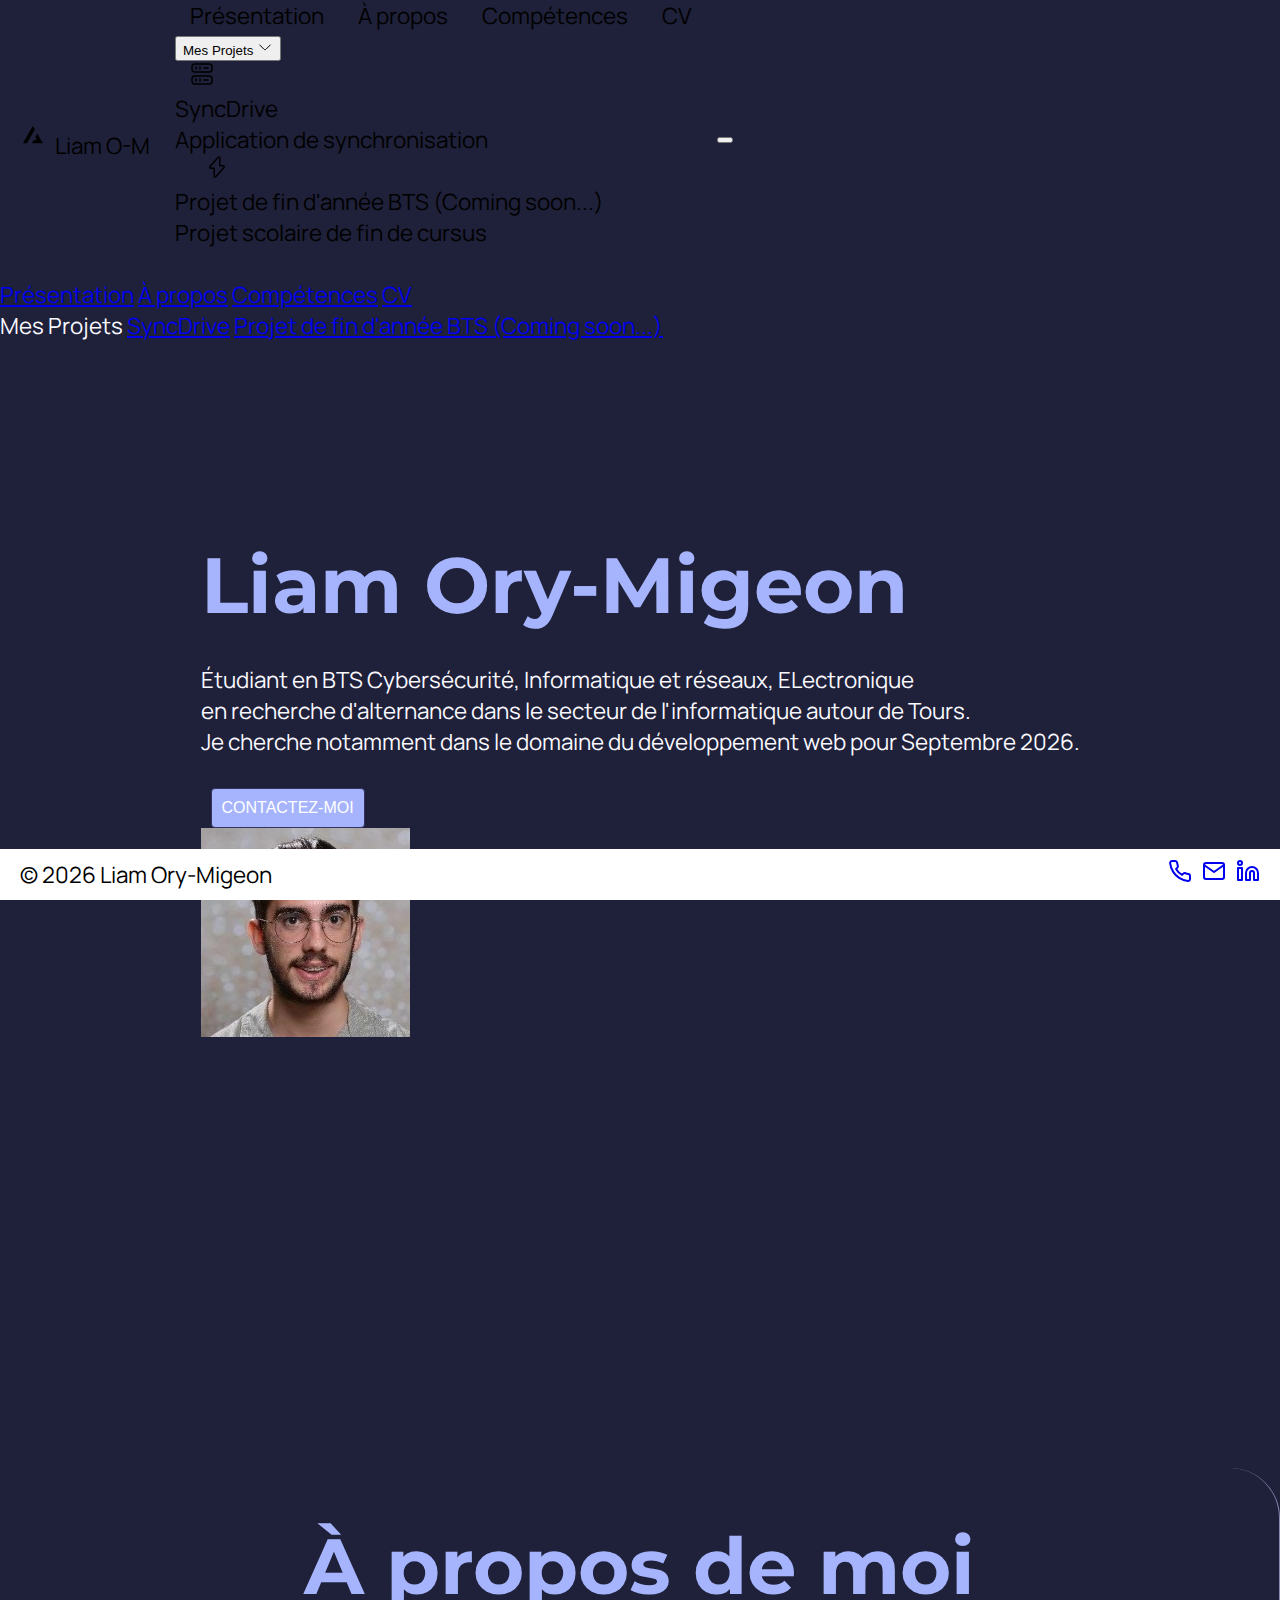
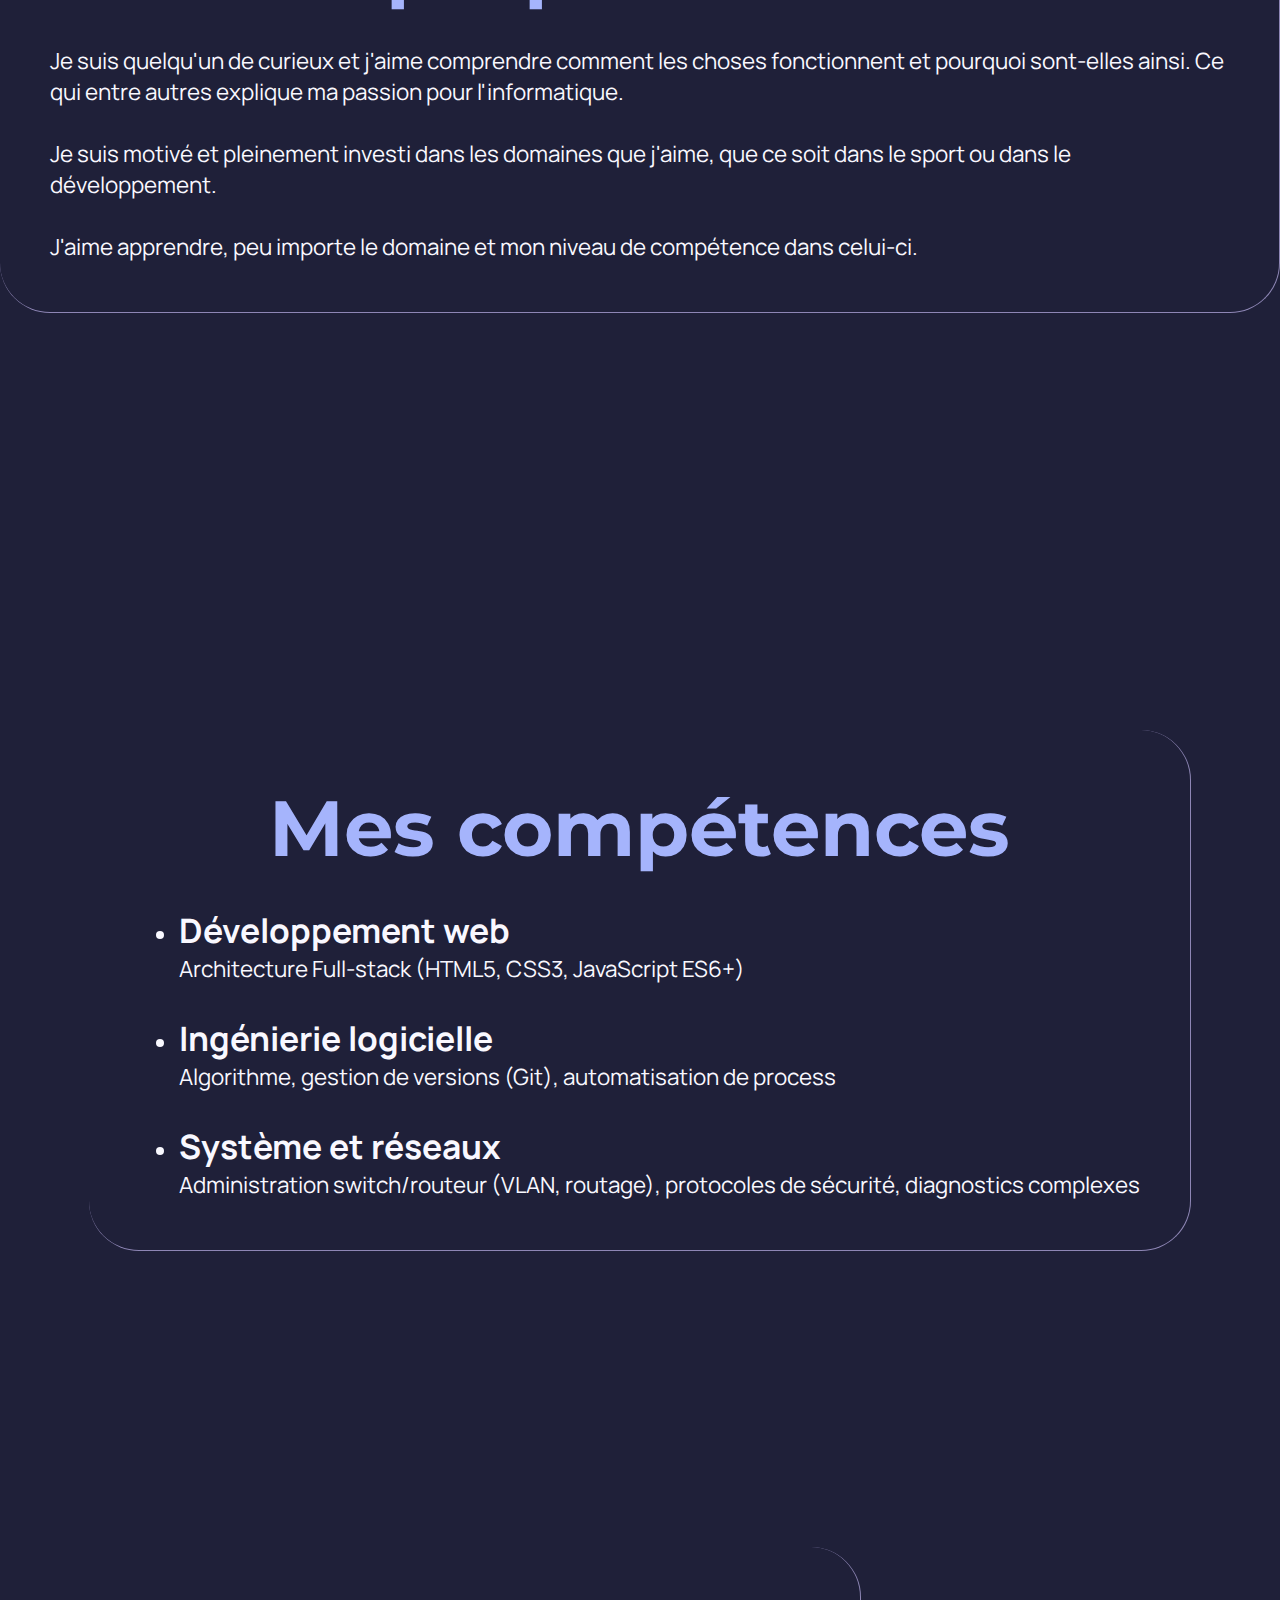
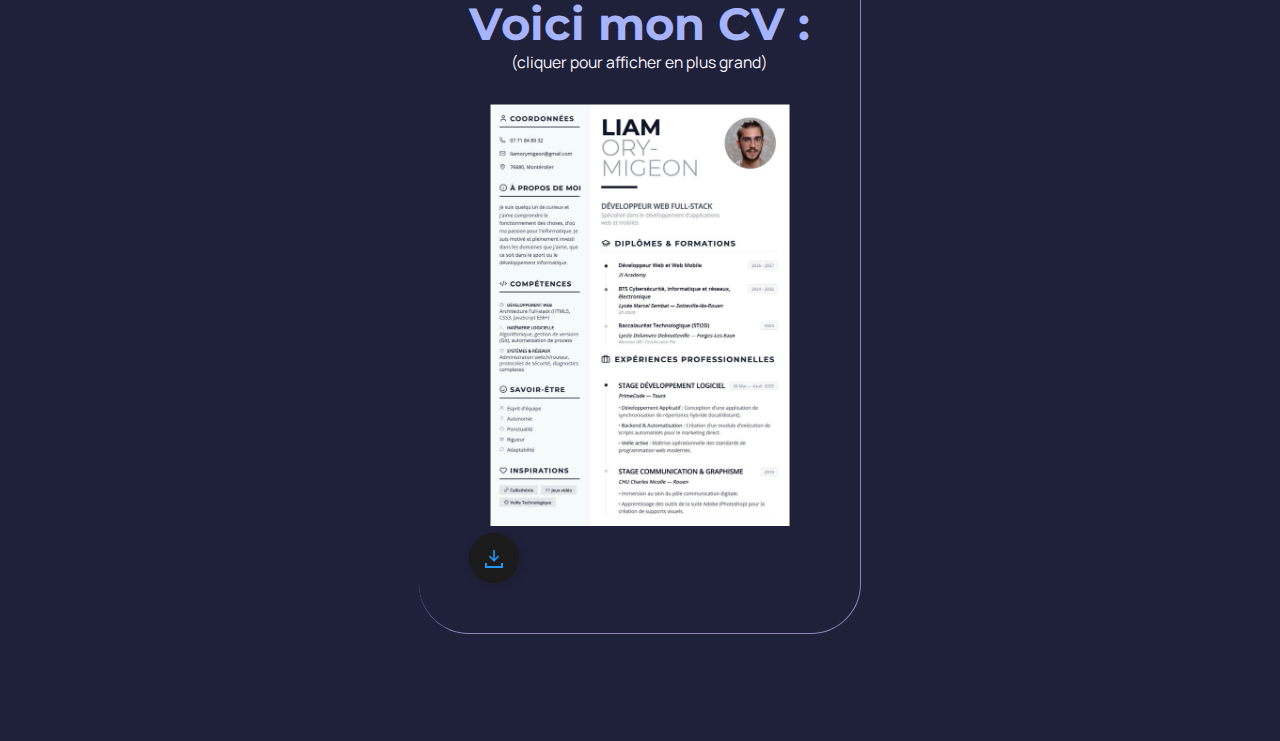
<file: index.html>
<!doctype html>
<html lang="fr">
  <head>
    <meta charset="utf-8" />
    <meta name="viewport" content="width=device-width, initial-scale=1.0" />
    <title>Accueil - Ory-Migeon Liam</title>
    <link href="style.css" rel="stylesheet" />
    <link rel="preconnect" href="https://fonts.googleapis.com" />
    <link rel="preconnect" href="https://fonts.gstatic.com" crossorigin />
    <link
      href="https://fonts.googleapis.com/css2?family=Manrope:wght@400;500;600;700&family=Montserrat:wght@600;700&display=swap"
      rel="stylesheet"
    />
  </head>

  <body>
    <!-- ========== NAVBAR ========== -->
    <nav id="navbar">
      <!-- Brand -->
      <a href="#présentation" class="nav-brand">
        <svg fill="none" height="36" viewBox="0 0 32 32" width="36">
          <path
            clip-rule="evenodd"
            d="M17.6482 10.1305L15.8785 7.02583L7.02979 22.5499H10.5278L17.6482 10.1305ZM19.8798 14.0457L18.11 17.1983L19.394 19.4511H16.8453L15.1056 22.5499H24.7272L19.8798 14.0457Z"
            fill="currentColor"
            fill-rule="evenodd"
          />
        </svg>
        <span>Liam O-M</span>
      </a>

      <!-- Nav links (desktop) -->
      <div class="nav-links">
        <a href="#présentation" class="nav-link" data-section="présentation"
          >Présentation</a
        >
        <a href="#a-propos" class="nav-link" data-section="a-propos"
          >À propos</a
        >
        <a href="#compétences" class="nav-link" data-section="compétences"
          >Compétences</a
        >
        <a href="#CV" class="nav-link" data-section="CV">CV</a>

        <!-- Dropdown "Mes Projets" -->
        <div id="dropdown-container">
          <button id="dropdown-trigger">
            Mes Projets
            <svg
              id="chevron-icon"
              fill="none"
              height="16"
              width="16"
              viewBox="0 0 24 24"
              xmlns="http://www.w3.org/2000/svg"
            >
              <path
                d="m19.92 8.95-6.52 6.52c-.77.77-2.03.77-2.8 0L4.08 8.95"
                stroke="currentColor"
                stroke-linecap="round"
                stroke-linejoin="round"
                stroke-miterlimit="10"
                stroke-width="1.5"
              />
            </svg>
          </button>

          <!-- Dropdown menu -->
          <div id="dropdown-menu">
            <div class="dropdown-inner">
              <a href="mes_projets/syncdrive.html" class="dropdown-item">
                <span class="dropdown-icon">
                  <svg
                    fill="none"
                    height="24"
                    viewBox="0 0 24 24"
                    width="24"
                    xmlns="http://www.w3.org/2000/svg"
                  >
                    <path
                      d="M19.32 10H4.69c-1.48 0-2.68-1.21-2.68-2.68V4.69c0-1.48 1.21-2.68 2.68-2.68h14.63C20.8 2.01 22 3.22 22 4.69v2.63C22 8.79 20.79 10 19.32 10ZM19.32 22H4.69c-1.48 0-2.68-1.21-2.68-2.68v-2.63c0-1.48 1.21-2.68 2.68-2.68h14.63c1.48 0 2.68 1.21 2.68 2.68v2.63c0 1.47-1.21 2.68-2.68 2.68ZM6 5v2M10 5v2M6 17v2M10 17v2M14 6h4M14 18h4"
                      stroke="currentColor"
                      stroke-linecap="round"
                      stroke-linejoin="round"
                      stroke-width="1.5"
                    />
                  </svg>
                </span>
                <div>
                  <div class="dropdown-item-title">SyncDrive</div>
                  <div class="dropdown-item-desc">
                    Application de synchronisation
                  </div>
                </div>
              </a>
              <a href="#" class="dropdown-item">
                <span class="dropdown-icon">
                  <svg
                    fill="none"
                    height="24"
                    viewBox="0 0 24 24"
                    width="24"
                    xmlns="http://www.w3.org/2000/svg"
                  >
                    <path
                      d="M6.09 13.28h3.09v7.2c0 1.68.91 2.02 2.02.76l7.57-8.6c.93-1.05.54-1.92-.87-1.92h-3.09v-7.2c0-1.68-.91-2.02-2.02-.76l-7.57 8.6c-.92 1.06-.53 1.92.87 1.92Z"
                      stroke="currentColor"
                      stroke-linecap="round"
                      stroke-linejoin="round"
                      stroke-miterlimit="10"
                      stroke-width="1.5"
                    />
                  </svg>
                </span>
                <div>
                  <div class="dropdown-item-title">
                    Projet de fin d'année BTS (Coming soon...)
                  </div>
                  <div class="dropdown-item-desc">
                    Projet scolaire de fin de cursus
                  </div>
                </div>
              </a>
            </div>
          </div>
        </div>
      </div>

      <!-- Mobile hamburger -->
      <button id="mobile-menu-btn">
        <span class="hamburger-line"></span>
        <span class="hamburger-line"></span>
        <span class="hamburger-line"></span>
      </button>
    </nav>

    <!-- Mobile menu -->
    <div id="mobile-menu">
      <a
        href="#présentation"
        class="mobile-nav-link nav-link"
        data-section="présentation"
        >Présentation</a
      >
      <a
        href="#a-propos"
        class="mobile-nav-link nav-link"
        data-section="a-propos"
        >À propos</a
      >
      <a
        href="#compétences"
        class="mobile-nav-link nav-link"
        data-section="compétences"
        >Compétences</a
      >
      <a href="#CV" class="mobile-nav-link nav-link" data-section="CV">CV</a>
      <div class="mobile-divider"></div>
      <span class="mobile-section-title">Mes Projets</span>
      <a href="mes_projets/syncdrive.html" class="mobile-nav-link">SyncDrive</a>
      <a href="#" class="mobile-nav-link"
        >Projet de fin d'année BTS (Coming soon...)</a
      >
    </div>

    <!-- ========== MAIN CONTENT ========== -->
    <main>
      <section id="présentation" class="présentation">
        <div class="présentation-content">
          <div class="présentation-text">
            <h1>Liam Ory-Migeon</h1>
            <br />
            <p>
              Étudiant en BTS Cybersécurité, Informatique et réseaux,
              ELectronique <br />
              en recherche d'alternance dans le secteur de l'informatique autour
              de Tours. <br />
              Je cherche notamment dans le domaine du développement web pour
              Septembre 2026.
            </p>
            <br />
            <a
              class="btnmail"
              target="_blank"
              href="mailto:liamorymigeon@gmail.com"
            >
              <button class="btn">CONTACTEZ-MOI</button>
            </a>
          </div>
          <img
            src="img/photo.jpg"
            alt="Photo de moi"
            class="présentation-photo"
          />
        </div>
      </section>

      <section id="a-propos">
        <div class="carre-contenu">
          <h1>À propos de moi</h1>
          <br />
          <p>
            Je suis quelqu'un de curieux et j'aime comprendre comment les choses
            fonctionnent et pourquoi sont-elles ainsi. Ce qui entre autres
            explique ma passion pour l'informatique.<br /><br />
            Je suis motivé et pleinement investi dans les domaines que j'aime,
            que ce soit dans le sport ou dans le développement.<br /><br />
            J'aime apprendre, peu importe le domaine et mon niveau de compétence
            dans celui-ci.
          </p>
        </div>
      </section>

      <section id="compétences">
        <div class="carre-contenu">
          <h1>Mes compétences</h1>
          <br />
          <ul>
            <li>
              <h2>Développement web</h2>
              <p>Architecture Full-stack (HTML5, CSS3, JavaScript ES6+)</p>
            </li>
            <br />
            <li>
              <h2>Ingénierie logicielle</h2>
              <p>
                Algorithme, gestion de versions (Git), automatisation de process
              </p>
            </li>
            <br />
            <li>
              <h2>Système et réseaux</h2>
              <p>
                Administration switch/routeur (VLAN, routage), protocoles de
                sécurité, diagnostics complexes
              </p>
            </li>
          </ul>
        </div>
      </section>

      <section id="CV" class="CV">
        <div class="carre-contenu">
          <h1>Voici mon CV :</h1>
          <p class="subtitle">(cliquer pour afficher en plus grand)</p>
          <br />
          <a href="CV_Liam_Ory-Migeon.pdf" class="allphoto">
            <img src="CV_Liam_Ory-Migeon.png" alt="Mon CV" />
            <div class="photo-text">Aggrandir l'image</div>
          </a>
          <a href="CV_Liam_Ory-Migeon.pdf" download>
            <button class="Btn">
              <svg class="svgIcon" viewBox="0 0 384 512" height="1em">
                <path
                  d="M169.4 470.6c12.5 12.5 32.8 12.5 45.3 0l160-160c12.5-12.5 12.5-32.8 0-45.3s-32.8-12.5-45.3 0L224 370.8 224 64c0-17.7-14.3-32-32-32s-32 14.3-32 32l0 306.7L54.6 265.4c-12.5-12.5-32.8-12.5-45.3 0s-12.5 32.8 0 45.3l160 160z"
                ></path>
              </svg>
              <span class="icon2"></span>
              <span class="tooltip">Télécharger</span>
            </button>
          </a>
        </div>
      </section>
    </main>

    <footer>
      <div class="footer-center">
        <p>© <span id="year"></span> Liam Ory-Migeon</p>
        <script>
          document.getElementById("year").textContent =
            new Date().getFullYear();
        </script>
      </div>
      <div class="reseaux">
        <a class="icone" target="_blank" href="tel:+771848932">
          <svg
            xmlns="http://www.w3.org/2000/svg"
            width="24"
            height="24"
            viewBox="0 0 24 24"
            fill="none"
            stroke="currentColor"
            stroke-width="2"
            stroke-linecap="round"
            stroke-linejoin="round"
          >
            <path
              d="M22 16.92v3a2 2 0 0 1-2.18 2 19.79 19.79 0 0 1-8.63-3.07 19.5 19.5 0 0 1-6-6 19.79 19.79 0 0 1-3.07-8.67A2 2 0 0 1 4.11 2h3a2 2 0 0 1 2 1.72 12.84 12.84 0 0 0 .7 2.81 2 2 0 0 1-.45 2.11L8.09 9.91a16 16 0 0 0 6 6l1.27-1.27a2 2 0 0 1 2.11-.45 12.84 12.84 0 0 0 2.81.7A2 2 0 0 1 22 16.92z"
            ></path>
          </svg>
        </a>
        <a class="icone" target="_blank" href="mailto:liamorymigeon@gmail.com">
          <svg
            xmlns="http://www.w3.org/2000/svg"
            width="24"
            height="24"
            viewBox="0 0 24 24"
            fill="none"
            stroke="currentColor"
            stroke-width="2"
            stroke-linecap="round"
            stroke-linejoin="round"
          >
            <path
              d="M4 4h16c1.1 0 2 .9 2 2v12c0 1.1-.9 2-2 2H4c-1.1 0-2-.9-2-2V6c0-1.1.9-2 2-2z"
            ></path>
            <polyline points="22,6 12,13 2,6"></polyline>
          </svg>
        </a>
        <a
          class="icone"
          target="_blank"
          href="https://www.linkedin.com/in/liam-ory-migeon"
        >
          <svg
            xmlns="http://www.w3.org/2000/svg"
            width="24"
            height="24"
            viewBox="0 0 24 24"
            fill="none"
            stroke="currentColor"
            stroke-width="2"
            stroke-linecap="round"
            stroke-linejoin="round"
          >
            <path
              d="M16 8a6 6 0 0 1 6 6v7h-4v-7a2 2 0 0 0-2-2 2 2 0 0 0-2 2v7h-4v-7a6 6 0 0 1 6-6z"
            ></path>
            <rect x="2" y="9" width="4" height="12"></rect>
            <circle cx="4" cy="4" r="2"></circle>
          </svg>
        </a>
      </div>
    </footer>

    <script src="script.js"></script>
  </body>
</html>
</file>
<file: style.css>
* {
  margin: 0;
  box-sizing: border-box;
}

body {
  display: flex;
  flex-wrap: wrap;
  font-family: "Manrope", sans-serif;
  font-size: 1.4em;
  color: #f9f8ff;
  background-color: #1f2039;
  overflow: hidden;
  max-width: 100vw;
}

.container {
  max-width: 100%;
  padding: 5vh 5vh;
}

h1 {
  font-size: 3.5em;
  color: #a5b4fc;
  font-family: "Montserrat", sans-serif;
}

.icone:hover {
  opacity: 0.5;
}

header,
footer {
  position: fixed;
  width: 100%;
  max-width: 100vw;
  background-color: #ffffff;
  color: rgb(0, 0, 0);
  text-align: center;
  padding: 0.5% 0;
  z-index: 1000;
  overflow-x: hidden;
}

header {
  top: 0;
}

footer {
  bottom: 0;
}

section {
  height: 100vh;
  display: flex;
  align-items: center;
  justify-content: center;
  border-bottom: 1px solid #1f2039;
}

.carre-contenu {
  border-right: 1px #8e86b5 solid;
  border-bottom: 1px #8e86b5 solid;
  border-radius: 50px;
  padding: 50px;
}

.carre-contenu h1 {
  text-align: center;
}

.présentation,
.a-propos,
.compétences,
.CV {
  width: 100%;
  padding: 20px;
  box-sizing: border-box;
}

footer {
  display: flex;
  justify-content: space-between;
  align-items: center;
  padding: 10px 20px;
}

footer .p {
  margin: 0 auto;
  text-align: center;
  flex: 1;
}

footer .reseaux {
  margin: 0;
  display: flex;
  gap: 10px;
}

nav {
  display: flex;
  flex-wrap: wrap;
  align-items: center;
  justify-content: center;
  gap: 10px;
}

footer p {
  color: #000000;
}

.text {
  margin-right: 30px;
}

.image {
  background-color: white;
  padding: 80px;
}

.icone img {
  width: 30px;
}

.CV img {
  margin-left: auto;
  margin-right: auto;
  display: block;
  width: 300px;
}
.CV h1 {
  font-size: 2em;
}

.CV p {
  font-size: 0.7em;
  text-align: center;
}

.btn {
  display: inline-block;
  padding: 12px 24px;
  background-color: #a5b4fc;
  border: 1px solid #32345e;
  border-radius: 4px;
  transition: all 0.2s ease-in;
  position: relative;
  overflow: hidden;
  font-size: 19px;
  cursor: pointer;
  color: #ffffff;
  z-index: 1;
}

.btnmail button:before {
  content: "";
  position: absolute;
  left: 50%;
  transform: translateX(-50%) scaleY(1) scaleX(1.25);
  top: 100%;
  width: 140%;
  height: 180%;
  background-color: rgba(0, 0, 0, 0.05);
  border-radius: 50%;
  display: block;
  transition: all 0.5s 0.1s cubic-bezier(0.55, 0, 0.1, 1);
  z-index: -1;
}

.btnmail button:after {
  content: "";
  position: absolute;
  left: 55%;
  transform: translateX(-50%) scaleY(1) scaleX(1.45);
  top: 180%;
  width: 160%;
  height: 190%;
  background-color: #ffffff;
  border-radius: 50%;
  display: block;
  transition: all 0.5s 0.1s cubic-bezier(0.55, 0, 0.1, 1);
  z-index: -1;
}

.btnmail button:hover {
  color: #32345e;
  border: 1px solid #ffffff;
}

.btnmail button:hover:before {
  top: -35%;
  background-color: #ffffff;
  transform: translateX(-50%) scaleY(1.3) scaleX(0.8);
}

.btnmail button:hover:after {
  top: -45%;
  background-color: #ffffff;
  transform: translateX(-50%) scaleY(1.3) scaleX(0.8);
}

.logo {
  width: 80px;
}

.btn2 {
  position: relative;
  border: none;
  background: transparent;
  --stroke-color: #0000007c;
  --ani-color: rgba(95, 3, 244, 0);
  --color-gar: linear-gradient(90deg, #03a9f4, #f441a5, #ffeb3b, #03a9f4);
  letter-spacing: 3px;
  font-size: 2em;
  font-family: "Arial";
  text-transform: uppercase;
  color: transparent;
  -webkit-text-stroke: 1px var(--stroke-color);
  cursor: pointer;
}

.lien .front-text {
  position: absolute;
  top: 0;
  left: 0;
  width: 0%;
  background: var(--color-gar);
  -webkit-background-clip: text;
  background-clip: text;
  background-size: 200%;
  overflow: hidden;
  transition: all 1s;
  animation: 8s ani infinite;
  border-bottom: 2px solid transparent;
}

.btn2:hover .front-text {
  width: 100%;
  border-bottom: 2px solid #03a9f4;
  -webkit-text-stroke: 1px var(--ani-color);
}

@keyframes ani {
  0% {
    background-position: 0%;
  }

  50% {
    background-position: 400%;
  }

  100% {
    background-position: 0%;
  }
}

nav a {
  color: rgb(0, 0, 0);
  text-decoration: none;
  margin: 0 15px;
  font-size: 1em;
}

.btn,
.btn2,
.btnmail {
  max-width: 300px;
  padding: 10px;
  font-size: 1rem;
}

@media (max-width: 768px) {
  body {
    font-size: 0.95em;
  }

  h1 {
    font-size: 2em;
  }

  header {
    padding: 8px 0;
  }

  footer {
    padding: 8px 15px;
  }

  .icone img {
    width: 25px;
  }

  nav {
    flex-direction: column;
    gap: 8px;
  }

  .présentation,
  .présentation .text {
    flex-direction: column;
    text-align: center;
    padding: 15px;
  }

  .a-propos,
  .compétences {
    flex-direction: column;
    align-items: center;
    justify-content: center;
  }

  .text,
  .a-propos .carre-contenu,
  .compétences .carre-contenu {
    padding: 10px;
  }

  .carre-contenu {
    padding: 25px;
  }

  nav div {
    flex-direction: column;
    align-items: center;
    gap: 5px;
  }

  img {
    width: 130px;
  }

  .CV img {
    width: 250px;
  }

  .text {
    margin-right: 0px;
  }

  nav a {
    font-size: 0.8em;
    margin: 0 5px;
  }

  .logo {
    width: 45px;
  }
}

@media (max-width: 480px) {
  body {
    font-size: 0.85em;
  }

  h1 {
    font-size: 1.8em;
  }

  header {
    padding: 6px 0;
  }

  footer {
    padding: 6px 10px;
  }

  .icone img {
    width: 22px;
  }

  nav {
    flex-direction: column;
    gap: 5px;
  }

  .présentation,
  .présentation .text {
    flex-direction: column;
    text-align: center;
    padding: 10px;
  }

  .a-propos,
  .compétences {
    flex-direction: column;
    align-items: center;
    justify-content: center;
  }

  .text,
  .a-propos .carre-contenu,
  .compétences .carre-contenu {
    padding: 8px;
  }

  .carre-contenu {
    padding: 20px;
    border-radius: 30px;
  }

  nav div {
    flex-direction: column;
    align-items: center;
    gap: 3px;
  }

  img {
    width: 110px;
  }

  .CV img {
    width: 220px;
  }

  .text {
    margin-right: 0px;
  }

  nav a {
    font-size: 0.7em;
    margin: 0 3px;
  }

  .logo {
    width: 38px;
  }
}

.CV .carre-contenu {
  text-align: center;
}

.allphoto {
  position: relative;
  display: inline-block;
}

.photo-text {
  display: flex;
  align-items: center;
  justify-content: center;
  font-size: 1.5em;
  color: white;
  background-color: rgba(0, 0, 0, 0.7);
  position: absolute;
  top: 0;
  left: 0;
  right: 0;
  bottom: 0;
  display: none;
}

.allphoto:hover .photo-text {
  display: flex;
}

.Btn {
  width: 50px;
  height: 50px;
  border: none;
  border-radius: 50%;
  background-color: rgb(27, 27, 27);
  display: flex;
  flex-direction: column;
  align-items: center;
  justify-content: center;
  cursor: pointer;
  position: relative;
  transition-duration: 0.3s;
  box-shadow: 2px 2px 10px rgba(0, 0, 0, 0.11);
}

.svgIcon {
  fill: #2196f3;
}

.icon2 {
  width: 18px;
  height: 5px;
  border-bottom: 2px solid #2196f3;
  border-left: 2px solid #2196f3;
  border-right: 2px solid #2196f3;
}

.tooltip {
  position: absolute;
  right: -80px;
  opacity: 0;
  background-color: rgb(12, 12, 12);
  color: white;
  padding: 5px 10px;
  border-radius: 5px;
  display: flex;
  align-items: center;
  justify-content: center;
  transition-duration: 0.2s;
  pointer-events: none;
  letter-spacing: 0.5px;
}

.tooltip::before {
  position: absolute;
  content: "";
  width: 10px;
  height: 10px;
  background-color: rgb(12, 12, 12);
  background-size: 1000%;
  background-position: center;
  transform: rotate(45deg);
  left: -5%;
  transition-duration: 0.3s;
}

.Btn:hover .tooltip {
  opacity: 1;
  transition-duration: 0.3s;
}

.Btn:hover {
  background-color: #2196f3;
  transition-duration: 0.3s;
}

.Btn:hover .icon2 {
  border-bottom: 2px solid black;
  border-left: 2px solid black;
  border-right: 2px solid black;
}

.Btn:hover .svgIcon {
  fill: black;
  animation: slide-in-top 0.6s cubic-bezier(0.25, 0.46, 0.45, 0.94) both;
}

@keyframes slide-in-top {
  0% {
    transform: translateY(-10px);
    opacity: 0;
  }

  100% {
    transform: translateY(0px);
    opacity: 1;
  }
}
</file>
